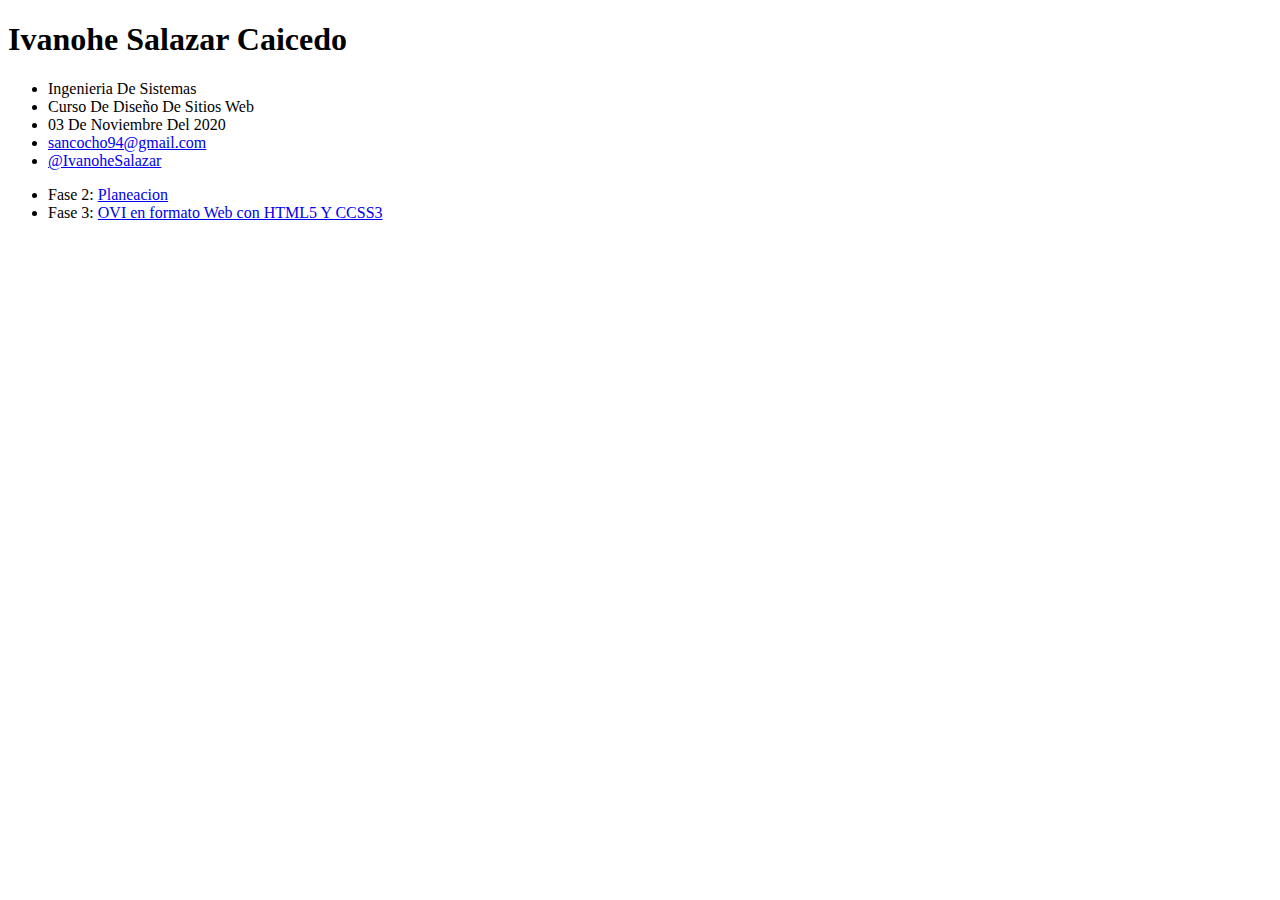
<file: index.html>
<!DOCTYPE html>
<html lang="en">
<head>
    <meta charset="UTF-8">
    <meta name="viewport" content="width=device-width, initial-scale=1.0">
    <title>DSW-IvanoheSalazar</title>
</head>
<body>
    <h1>Ivanohe Salazar Caicedo</h1>
    <ul>
        <li>Ingenieria De Sistemas</li>
        <li>Curso De Diseño De Sitios Web</li>
        <li>03 De Noviembre Del 2020</li>
        <li><a href="mailto:sancocho94@gmail.com">sancocho94@gmail.com</a></li>
        <li><a href="https://twitter.com/IvanoheSalazar">@IvanoheSalazar</a></li>
    </ul>
    <ul>
        <li>Fase 2: <a href="planning.html">Planeacion</a></li>
        <li>Fase 3: <a href="planning.htnl">OVI en formato Web con HTML5 Y CCSS3</a></li>
    </ul>
</body>
</html>
</file>
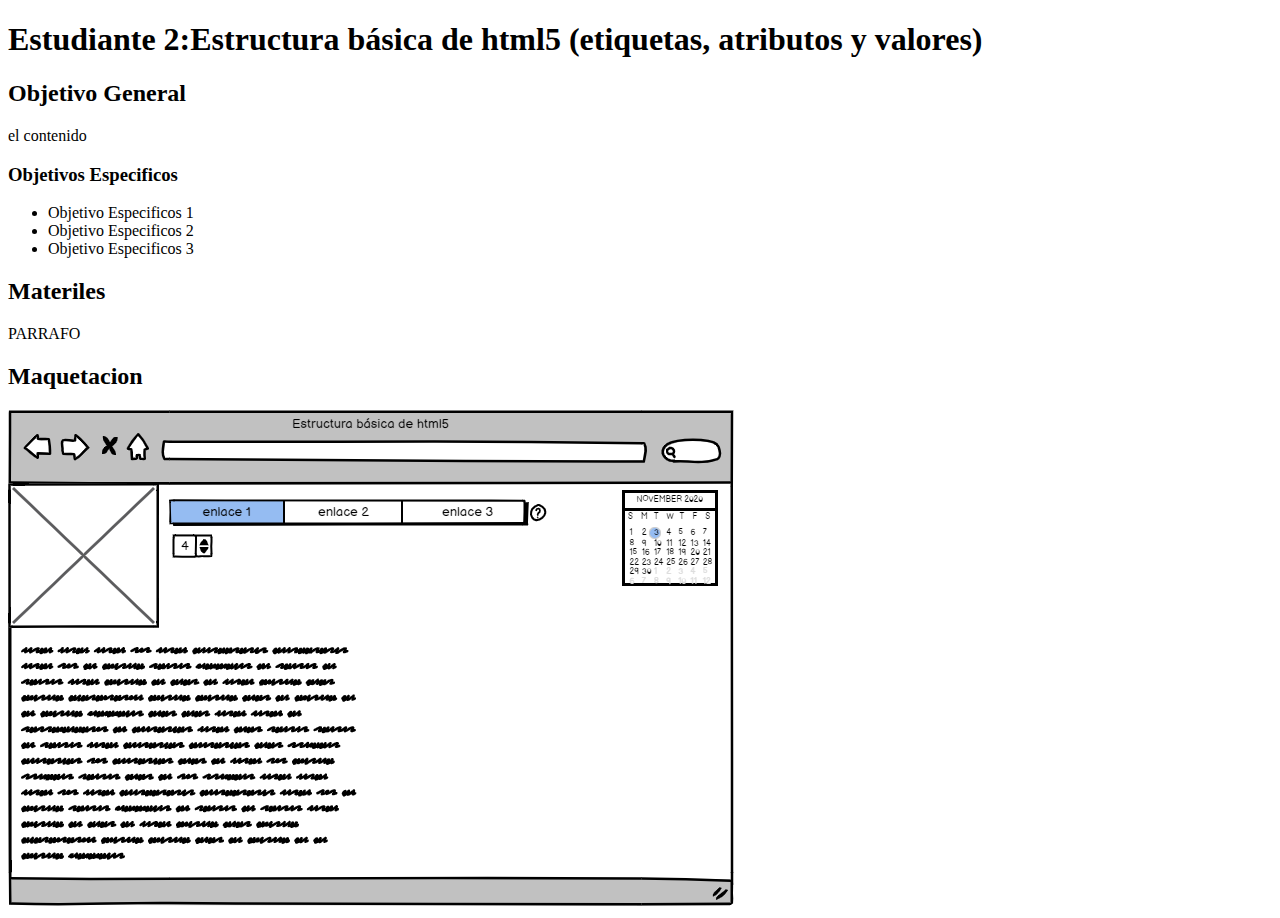
<file: planning.html>
<!DOCTYPE html>
<html lang="en">
<head>
    <meta charset="UTF-8">
    <meta name="viewport" content="width=device-width, initial-scale=1.0">
    <title>Planecion</title>
</head>
<body>
    <h1>Estudiante 2:Estructura básica de html5 (etiquetas, atributos y valores)</h1>
    <h2>Objetivo General</h2>
    <p> el contenido</p>
    <h3>Objetivos Especificos</h3>
    <ul>
        <li>Objetivo Especificos 1</li>
        <li>Objetivo Especificos 2</li>
        <li>Objetivo Especificos 3</li>
    </ul>
    <h2>Materiles</h2>
    <p>PARRAFO</p>
    <h2>Maquetacion</h2>
    <img src="Images/Marco.png" alt="Marco">
</body>
</html>
</file>
